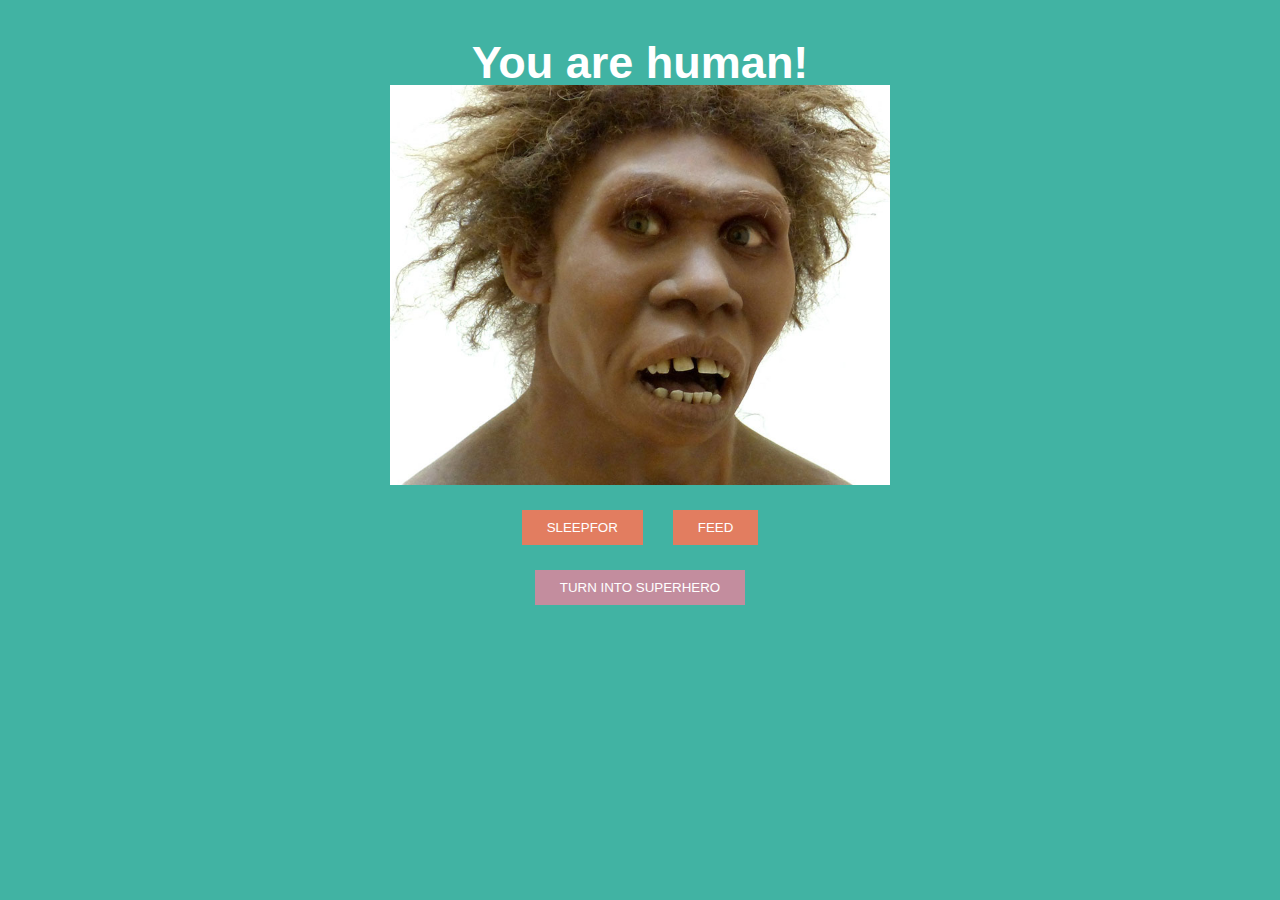
<file: t03/index.html>
<!DOCTYPE html>
<html lang="en">

<head>
	<meta charset="UTF-8">
	<meta http-equiv="X-UA-Compatible" content="IE=edge">
	<meta name="viewport" content="width=device-width, initial-scale=1.0">
	<title>Document</title>
	<link rel="stylesheet" href="css/style.css">
</head>

<body>
	<div class="body">
		<div class="container">
			<div class="body__inner">
				<h1 class="title">You are human!</h1>
				<div class="body__img"></div>
				<div class="body__btns">
					<button class="body__btn">sleepFor</button>
					<button class="body__btn">feed</button>
					<button class="body__btn hide">fly</button>
					<button class="body__btn hide ">fightWithEvil</button>
				</div>
				<button class="body__btn-tohero">Turn into superhero</button>
			</div>
		</div>
	</div>
	<div class="card">
		<div class="card__items">
			
		</div>
	</div>

	<script src="js/script.js"></script>
</body>

</html>
</file>
<file: t03/css/style.css>
/*Обнуление*/
* {
	padding: 0;
	margin: 0;
	border: 0;
}

*,
*:before,
*:after {
	-moz-box-sizing: border-box;
	-webkit-box-sizing: border-box;
	box-sizing: border-box;
}

:focus,
:active {
	outline: none;
}

a:focus,
a:active {
	outline: none;
}

nav,
footer,
header,
aside {
	display: block;
}

html,
body {
	height: 100%;
	width: 100%;
	font-size: 100%;
	line-height: 1;
	font-size: 14px;
	-ms-text-size-adjust: 100%;
	-moz-text-size-adjust: 100%;
	-webkit-text-size-adjust: 100%;
	color: #2f3035;
}

input,
button,
textarea {
	font-family: inherit;
}

input::-ms-clear {
	display: none;
}

button {
	cursor: pointer;
}

button::-moz-focus-inner {
	padding: 0;
	border: 0;
}

a,
a:visited {
	text-decoration: none;
	color: inherit;
}

a:hover {
	text-decoration: none;
}

ul li {
	list-style: none;
}

img {
	vertical-align: top;
}

h1,
h2,
h3,
h4,
h5,
h6 {
	font-size: inherit;
	font-weight: inherit;
	color: inherit;
}

i {
	font-family: fontawesome !important;
}

/*--------------------*/
body {
	background-color: #41b3A3;
}

.body * {
	font-family: Arial, sans-serif;
	color: #FFF;
}

.container {
	max-width: 1170px;
	padding: 0 15px;
	margin: 0 auto;
}

.body__inner {
	padding: 40px 0;
}

.title {
	font-weight: bold;
	text-align: center;
	font-size: 45px;
}

.body__img {
	margin: 0 auto;
	width: 500px;
	height: 400px;
	background: url('../assets/images/human.jpg') center center no-repeat;
	background-size: cover;
}

.body__img.body__img--hero {
	background-image: url('../assets/images/supehero.jpg') !important;
	width: 100%;
	height: 250px;
}

.body__btns {
	display: flex;
	justify-content: center;
}

.body__btn {
	margin: 25px 15px;
	padding: 10px 25px;
	background-color: #e27d60;
	text-transform: uppercase;
}

.hide {
	display: none;
}

.body__btn-tohero {
	display: block;
	margin: 0 auto;
	padding: 10px 25px;
	text-transform: uppercase;
	background-color: #c38d9e;
}
.card{
	position: absolute;
	right: 25px;
	top: 25px;
}

.card__items{
	display: flex;
	flex-direction: column;
}

.card__item{
	margin: 15px 0;
	display: flex;
	padding: 15px;
	background-color: #e27d60;
	border-radius: 25px;
}

.card__item-msg{
	font-size: 20px;
	color: #fff;
	margin-right: 15px;
	padding: 5px;
	
}

.card__item-timer{
	padding: 5px;
	border-radius: 50%;
	font-size: 20px;
	color: #fff;
	background-color: #000;
}

.block{
	pointer-events: none;
}
</file>
